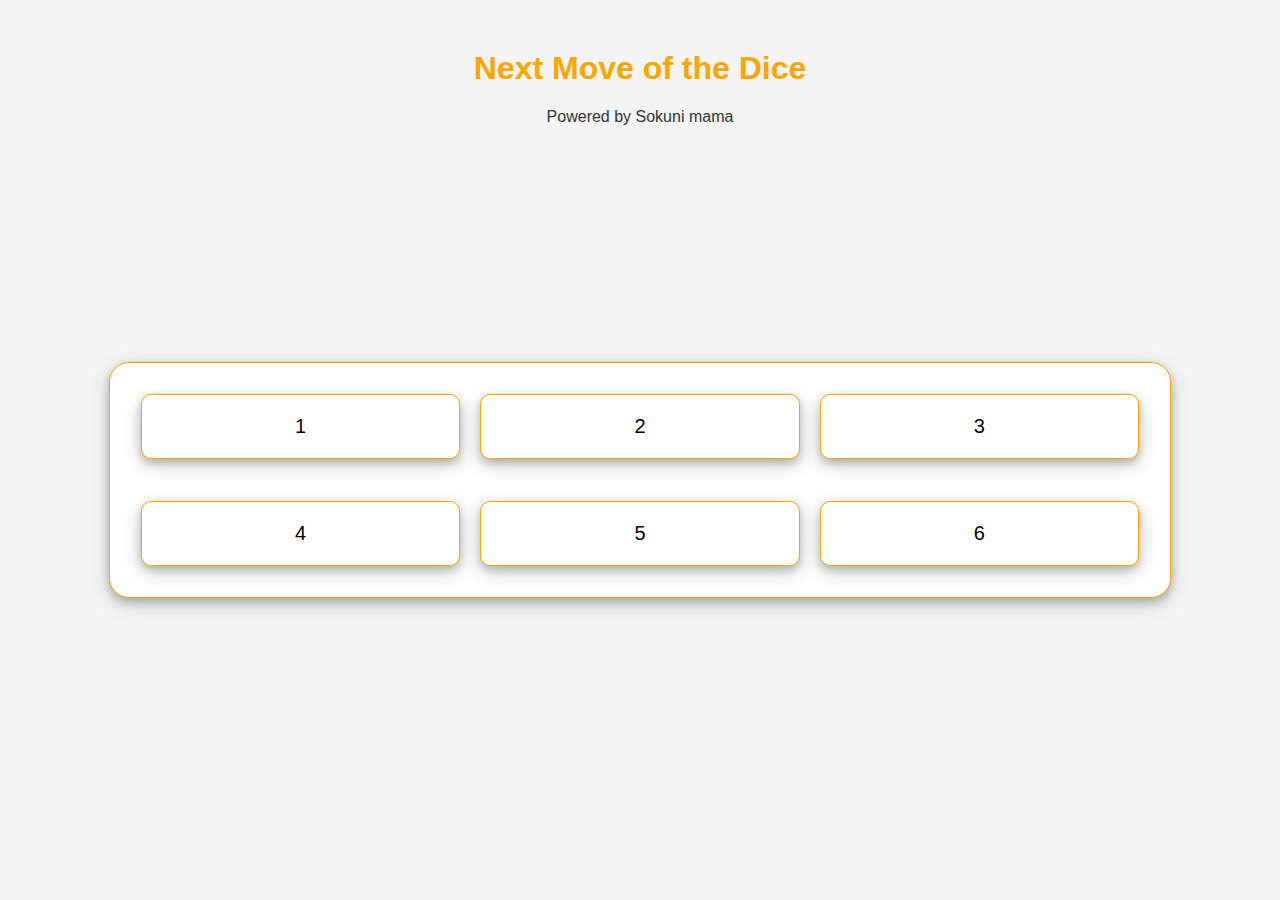
<file: sokuni/index.html>
<!-- 
     This is a web ludo game
     made of html, css, and js and jquery
     Programmer name : Bibhas Das
     Email: bibhasdas1205@gmail.com
     Start Date : 14/01/2024
     Last Edited: 21/01/2024
     End Date : Still developing...
-->

<!DOCTYPE html>
<html lang="en">
<head>
    <meta charset="UTF-8">
    <meta http-equiv="X-UA-Compatible" content="IE=edge">
    <meta name="viewport" content="width=device-width, initial-scale=1.0">
    <title>Next Move of the Dice</title>
    <style>
        body {
            background-color: #f4f4f4;
            font-family: Arial, sans-serif;
            margin: 0;
            padding: 0;
        }

        div.container {
            margin: 50px;
            text-align: center;
        }

        table {
            width: 90%;
            margin-top: 20%;
            margin-left: auto;
            margin-right: auto;
            border-spacing: 20px;
            border: 1px solid #ffa500;
            border-radius: 20px;
            font-size: 30px;
            box-shadow: 0 4px 8px 0 rgba(0, 0, 0, 0.2), 0 6px 20px 0 rgba(0, 0, 0, 0.19);
            background-color: #fff;
        }

        div.button-container {
            display: flex;
            justify-content: space-around;
        }

        div.button {
            margin:10px;
            flex: 1;
            background-color: #fff;
            font-size: 20px;
            padding: 20px;
            border: 1px solid #ffa500;
            border-radius: 10px;
            box-shadow: 0 4px 8px 0 rgba(0, 0, 0, 0.2), 0 6px 20px 0 rgba(0, 0, 0, 0.19);
            cursor: pointer;
            transition: background-color 0.3s, color 0.3s;
        }

        div.button:hover {
            background-color: #ffa500;
            color: #fff;
        }

        h1 {
            color: #ffa500;
        }

        p {
            color: #333;
        }
        #message{
        	margin-top:50px;
        	text-align:center;
        	color: #ffa500;
        }
    </style>
</head>
<body>
    <div class="container">
        <center><h1>Next Move of the Dice</h1></center>
        <center><p>Powered by Sokuni mama</p></center>
        <table>
            <tr>
                <td colspan="3">
                    <div class="button-container">
                        <div class="button" onclick="nextMove(1)">1</div>
                        <div class="button" onclick="nextMove(2)">2</div>
                        <div class="button" onclick="nextMove(3)">3</div>
                    </div>
                </td>
            </tr>
            <tr>
                <td colspan="3">
                    <div class="button-container">
                        <div class="button" onclick="nextMove(4)">4</div>
                        <div class="button" onclick="nextMove(5)">5</div>
                        <div class="button" onclick="nextMove(6)">6</div>
                    </div>
                </td>
            </tr>
        </table>
    </div>
	
   <div id="message">
   </div>

    <script src="../script/jquery.min.js"></script>
    <script>
        function nextMove(move) {
            $.ajax({
                type: "POST",
                url: "getnumber.php",
                data: {'key': move},
                success: function (data) {
                    $("#message").html("The next move is : " + data);
                },
                error: function () {
                    $("#message").html("An error occurred while processing your request.");
                }
            });
        }
    </script>
</body>
</html>
</file>
